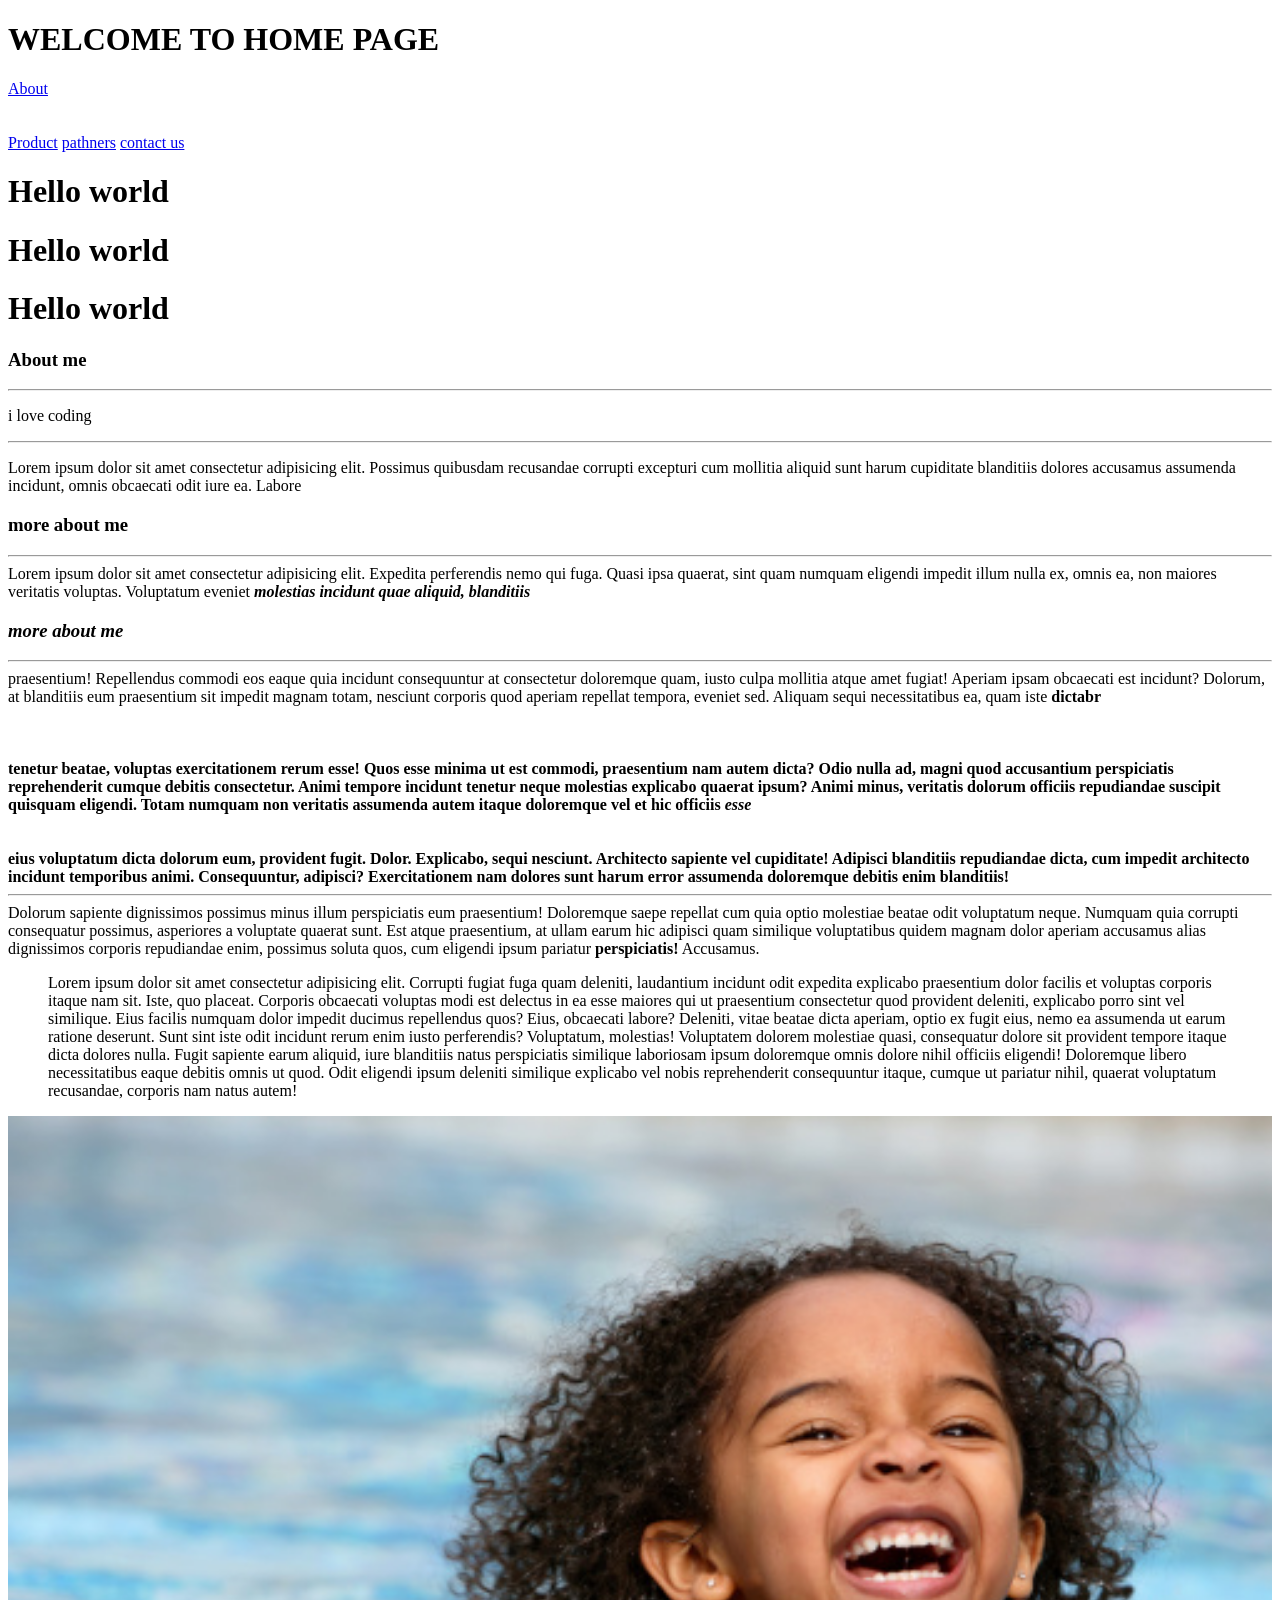
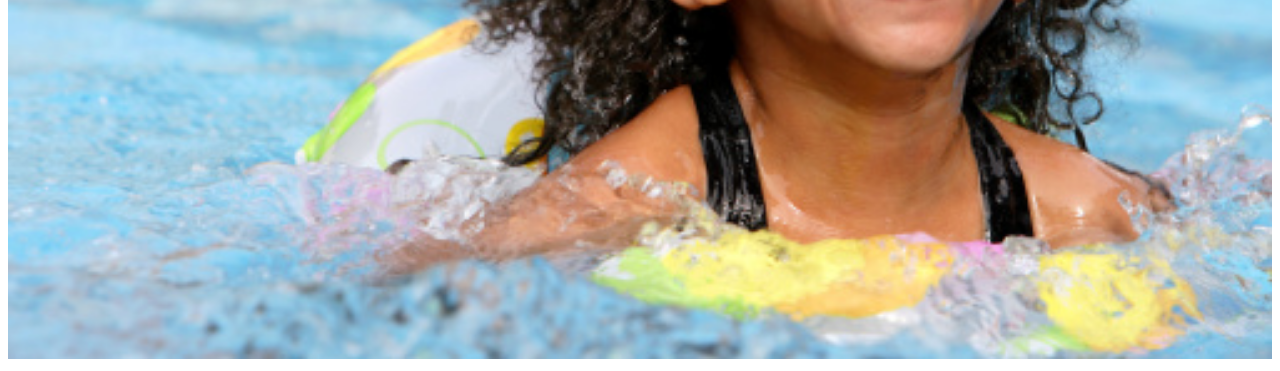
<file: Index.html>
<!DOCTYPE html>
<html lang="en">
<head>
    <meta charset="UTF-8">
    <meta name="viewport" content="width=device-width, initial-scale=1.0">
    <title>home</title>
</head>
<body>
    <!-- HTML Headings -->
     <h1>WELCOME TO HOME PAGE  </h1>
     <a href="about.html">About</a> <br><br><br>
<a href="product.html">Product</a>
<a href="pathners.html">pathners</a>
<a href="contact.html">contact us</a>
<h1>Hello world</h1> 
<h1>Hello world</h1> 
<h1>Hello world</h1> 
<!-- Paragraph element -->
 <h3>About me </h3><hr><p>i love coding</p>
 <hr><p>Lorem ipsum dolor sit amet consectetur adipisicing elit. Possimus quibusdam recusandae corrupti excepturi cum mollitia aliquid sunt harum 
    cupiditate blanditiis dolores accusamus assumenda incidunt, omnis obcaecati odit iure ea. Labore</p>
    <h3>more about me </h3><p><hr>Lorem ipsum dolor sit amet consectetur adipisicing elit. Expedita perferendis nemo qui fuga. Quasi ipsa quaerat, sint quam numquam eligendi impedit illum nulla ex, omnis ea, non maiores veritatis voluptas.
    Voluptatum eveniet <b><i>molestias incidunt quae aliquid, blanditiis <h3>more about me</h3></i></b><hr>   praesentium! Repellendus commodi eos eaque quia incidunt consequuntur at consectetur doloremque quam, iusto culpa mollitia atque amet fugiat! Aperiam ipsam obcaecati est incidunt?
    Dolorum, at blanditiis eum praesentium sit impedit magnam totam, nesciunt corporis quod aperiam repellat tempora, eveniet sed. Aliquam sequi necessitatibus ea, quam iste <b>dictabr <br><br><br><br> tenetur beatae, voluptas exercitationem rerum esse!
    Quos esse minima ut est commodi, praesentium nam autem dicta? Odio nulla ad, magni quod accusantium perspiciatis reprehenderit cumque debitis consectetur. Animi tempore incidunt tenetur neque molestias explicabo quaerat ipsum?
    Animi minus, veritatis dolorum officiis repudiandae suscipit quisquam eligendi. Totam numquam non veritatis assumenda autem itaque doloremque vel et hic officiis <em>esse </em> <br><br><br>eius voluptatum dicta dolorum eum, provident fugit. Dolor.
    Explicabo, sequi nesciunt. Architecto sapiente vel cupiditate! Adipisci blanditiis repudiandae dicta, cum impedit architecto incidunt temporibus animi. Consequuntur, adipisci? Exercitationem nam dolores sunt harum error assumenda doloremque debitis enim blanditiis!</b><hr>
    Dolorum sapiente dignissimos possimus minus illum perspiciatis eum praesentium! Doloremque saepe repellat cum quia optio molestiae beatae odit voluptatum neque. Numquam quia corrupti consequatur possimus, asperiores a voluptate quaerat sunt.
    Est atque praesentium, at ullam earum hic adipisci quam similique voluptatibus quidem magnam dolor aperiam accusamus alias dignissimos corporis repudiandae enim, possimus soluta quos, cum eligendi ipsum pariatur <strong>perspiciatis!</strong> Accusamus.</p>
<blockquote>
    <p>
        Lorem ipsum dolor sit amet consectetur adipisicing elit. Corrupti fugiat fuga quam deleniti, laudantium incidunt odit expedita explicabo praesentium dolor facilis et voluptas corporis itaque nam sit. Iste, quo placeat.
        Corporis obcaecati voluptas modi est delectus in ea esse maiores qui ut praesentium consectetur quod provident deleniti, explicabo porro sint vel similique. Eius facilis numquam dolor impedit ducimus repellendus quos?
        Eius, obcaecati labore? Deleniti, vitae beatae dicta aperiam, optio ex fugit eius, nemo ea assumenda ut earum ratione deserunt. Sunt sint iste odit incidunt rerum enim iusto perferendis? Voluptatum, molestias!
        Voluptatem dolorem molestiae quasi, consequatur dolore sit provident tempore itaque dicta dolores nulla. Fugit sapiente earum aliquid, iure blanditiis natus perspiciatis similique laboriosam ipsum doloremque omnis dolore nihil officiis eligendi!
        Doloremque libero necessitatibus eaque debitis omnis ut quod. Odit eligendi ipsum deleniti similique explicabo vel nobis reprehenderit consequuntur itaque, cumque ut pariatur nihil, quaerat voluptatum recusandae, corporis nam natus autem!
    </p>

</blockquote>

<!-- IMG Elements  -->
 <img src="/imgForWebDev/swim girl.jpg" alt="swim girl"width=100%> 




</body>
</html>
</file>
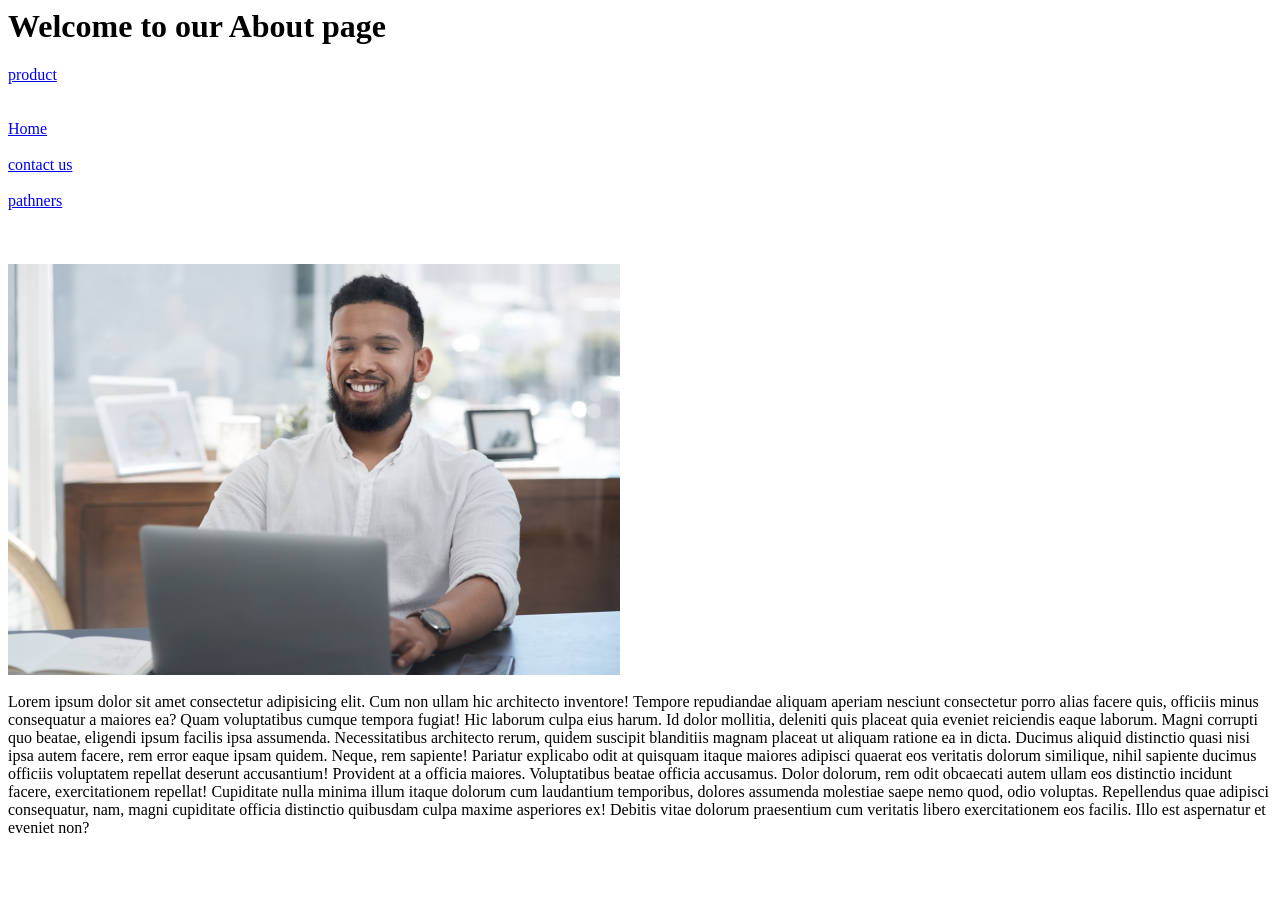
<file: about.html>
<html lang="en">
<head>
    <meta charset="UTF-8">
    <meta name="viewport" content="width=device-width, initial-scale=1.0">
    <title>about</title>
</head>
<body>
    <h1>Welcome to our About page</h1>
    <a href="product.html">product</a> <br><br><br>
    <a href="Index.html">Home</a><br><br>
    <a href="contact.html">contact us</a><br><br>
    <a href="pathners.html">pathners</a><br><br><br><br>
    <img src="imgForWebDev/dark guy 1.jpg" alt=""><br><br>
    Lorem ipsum dolor sit amet consectetur adipisicing elit. Cum non ullam hic architecto inventore! Tempore repudiandae aliquam aperiam nesciunt consectetur porro alias facere quis, officiis minus consequatur a maiores ea?
    Quam voluptatibus cumque tempora fugiat! Hic laborum culpa eius harum. Id dolor mollitia, deleniti quis placeat quia eveniet reiciendis eaque laborum. Magni corrupti quo beatae, eligendi ipsum facilis ipsa assumenda.
    Necessitatibus architecto rerum, quidem suscipit blanditiis magnam placeat ut aliquam ratione ea in dicta. Ducimus aliquid distinctio quasi nisi ipsa autem facere, rem error eaque ipsam quidem. Neque, rem sapiente!
    Pariatur explicabo odit at quisquam itaque maiores adipisci quaerat eos veritatis dolorum similique, nihil sapiente ducimus officiis voluptatem repellat deserunt accusantium! Provident at a officia maiores. Voluptatibus beatae officia accusamus.
    Dolor dolorum, rem odit obcaecati autem ullam eos distinctio incidunt facere, exercitationem repellat! Cupiditate nulla minima illum itaque dolorum cum laudantium temporibus, dolores assumenda molestiae saepe nemo quod, odio voluptas.
    Repellendus quae adipisci consequatur, nam, magni cupiditate officia distinctio quibusdam culpa maxime asperiores ex! Debitis vitae dolorum praesentium cum veritatis libero exercitationem eos facilis. Illo est aspernatur et eveniet non?
    
</body>
</html>
</file>
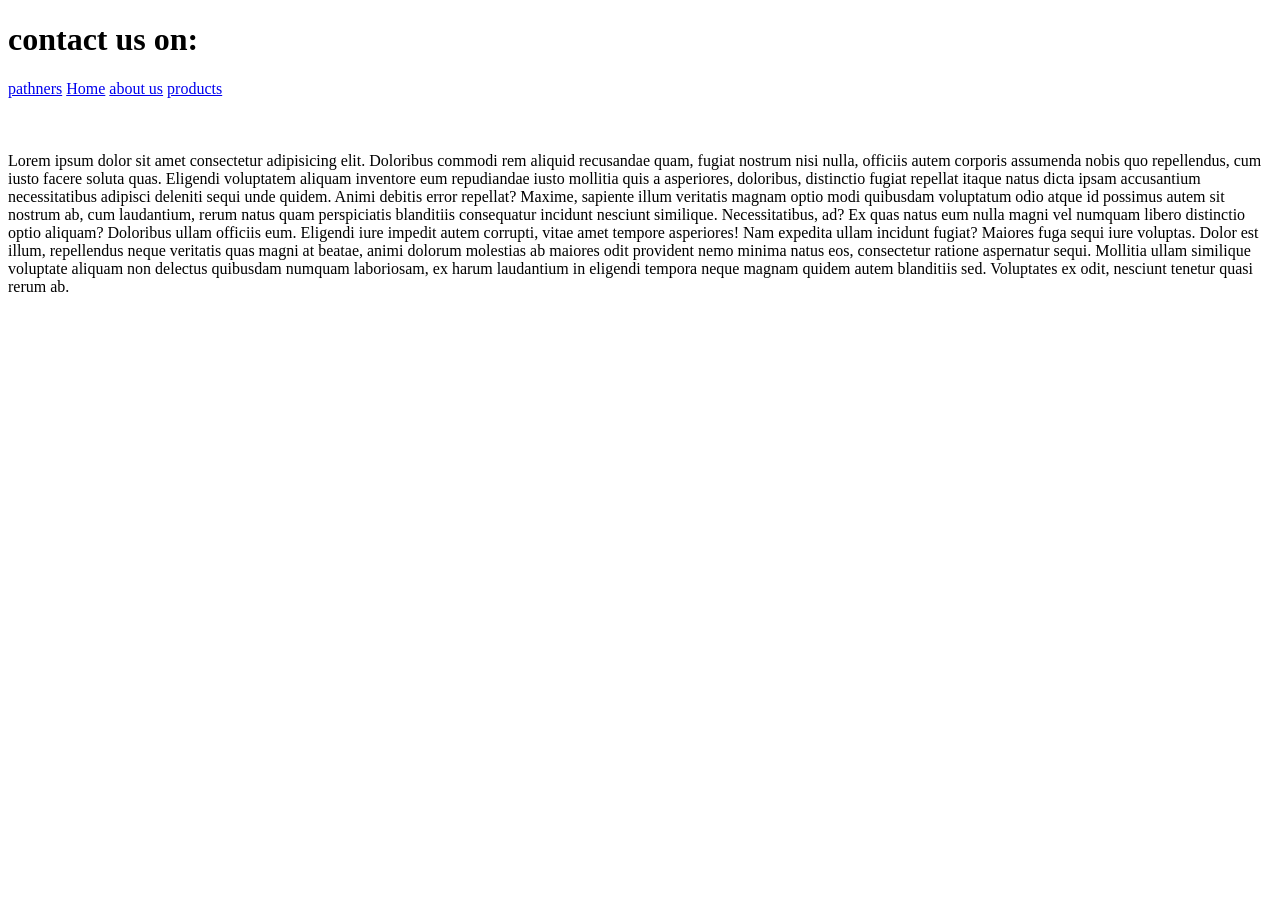
<file: contact.html>
<!DOCTYPE html>
<html lang="en">
<head>
    <meta charset="UTF-8">
    <meta name="viewport" content="width=device-width, initial-scale=1.0">
    <title>contact</title>
</head>
<body>
    <h1>contact us on:</h1>
    <a href="pathners.html">pathners</a>
    <a href="Index.html">Home</a>
    <a href="about.html">about us</a>
    <a href="product.html">products</a><br><br><br><br>
    Lorem ipsum dolor sit amet consectetur adipisicing elit. Doloribus commodi rem aliquid recusandae quam, fugiat nostrum nisi nulla, officiis autem corporis assumenda nobis quo repellendus, cum iusto facere soluta quas.
    Eligendi voluptatem aliquam inventore eum repudiandae iusto mollitia quis a asperiores, doloribus, distinctio fugiat repellat itaque natus dicta ipsam accusantium necessitatibus adipisci deleniti sequi unde quidem. Animi debitis error repellat?
    Maxime, sapiente illum veritatis magnam optio modi quibusdam voluptatum odio atque id possimus autem sit nostrum ab, cum laudantium, rerum natus quam perspiciatis blanditiis consequatur incidunt nesciunt similique. Necessitatibus, ad?
    Ex quas natus eum nulla magni vel numquam libero distinctio optio aliquam? Doloribus ullam officiis eum. Eligendi iure impedit autem corrupti, vitae amet tempore asperiores! Nam expedita ullam incidunt fugiat?
    Maiores fuga sequi iure voluptas. Dolor est illum, repellendus neque veritatis quas magni at beatae, animi dolorum molestias ab maiores odit provident nemo minima natus eos, consectetur ratione aspernatur sequi.
    Mollitia ullam similique voluptate aliquam non delectus quibusdam numquam laboriosam, ex harum laudantium in eligendi tempora neque magnam quidem autem blanditiis sed. Voluptates ex odit, nesciunt tenetur quasi rerum ab.
    
</body>
</html>
</file>
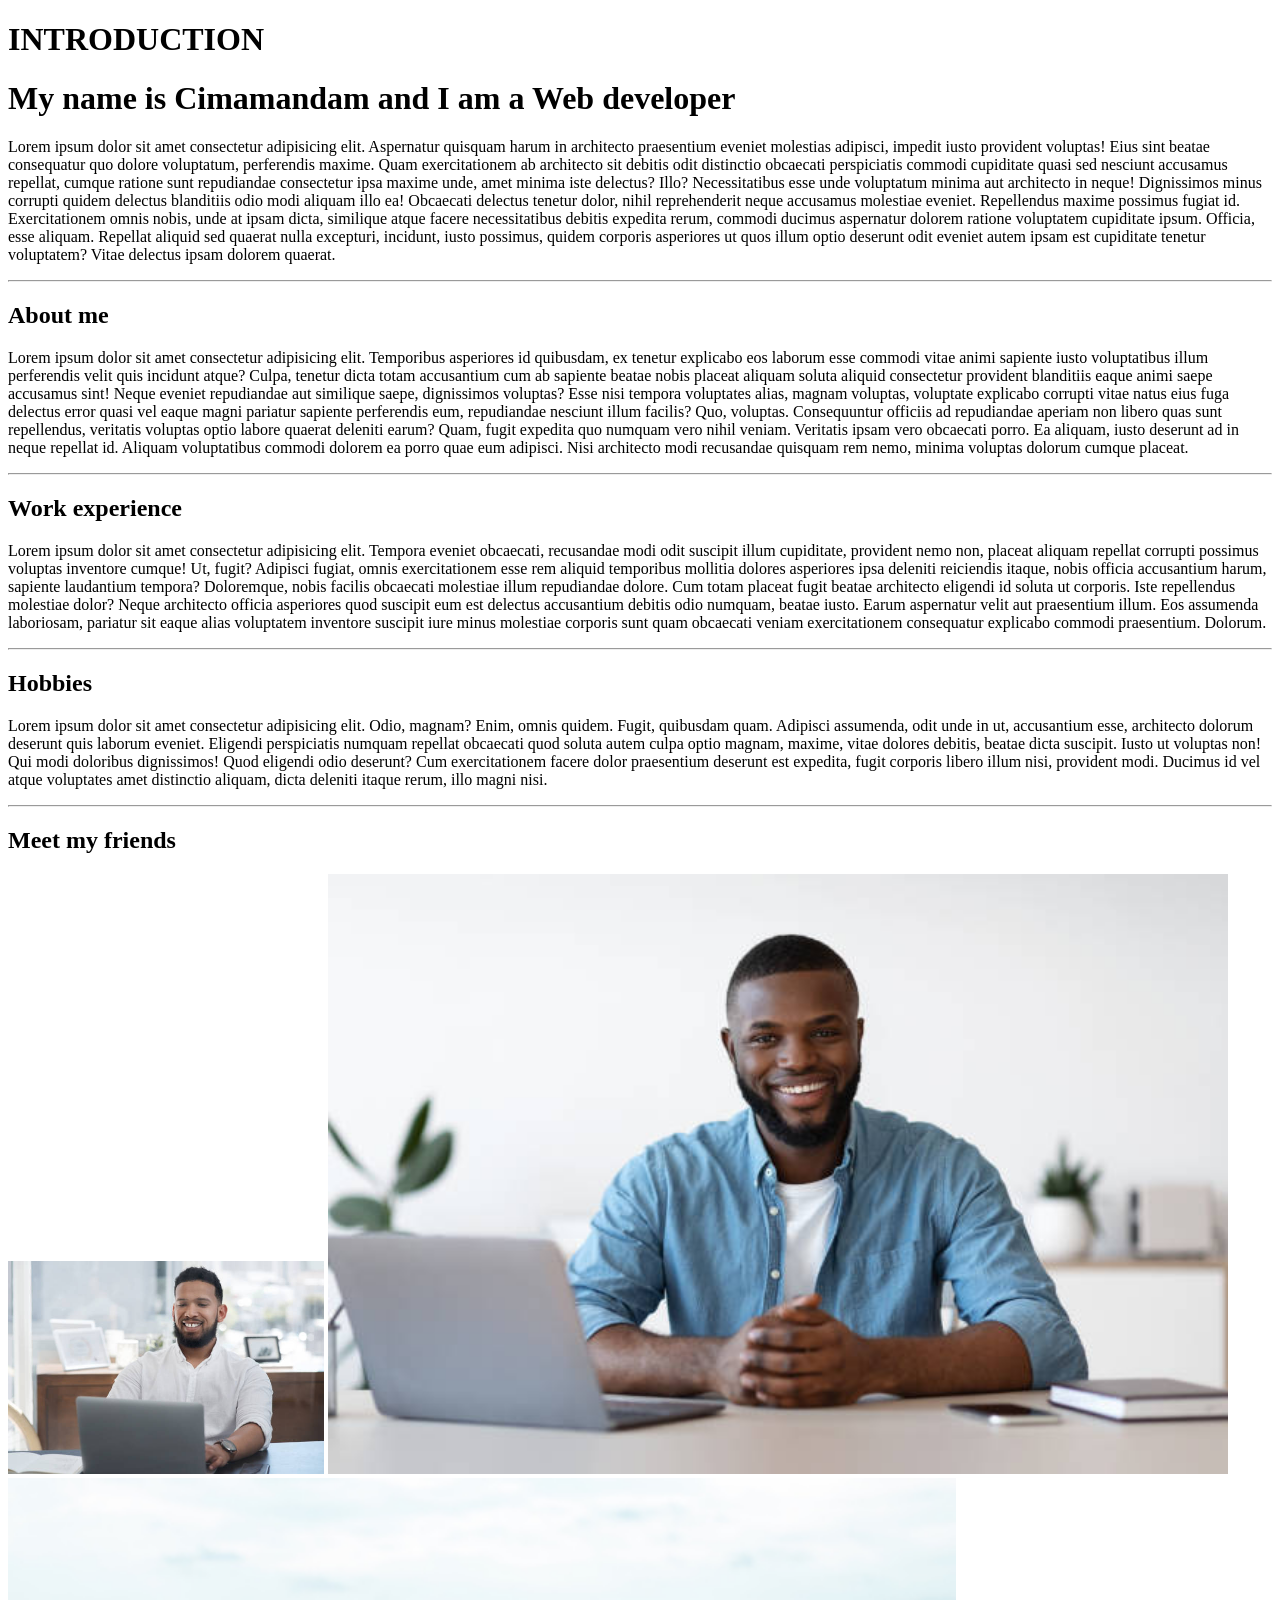
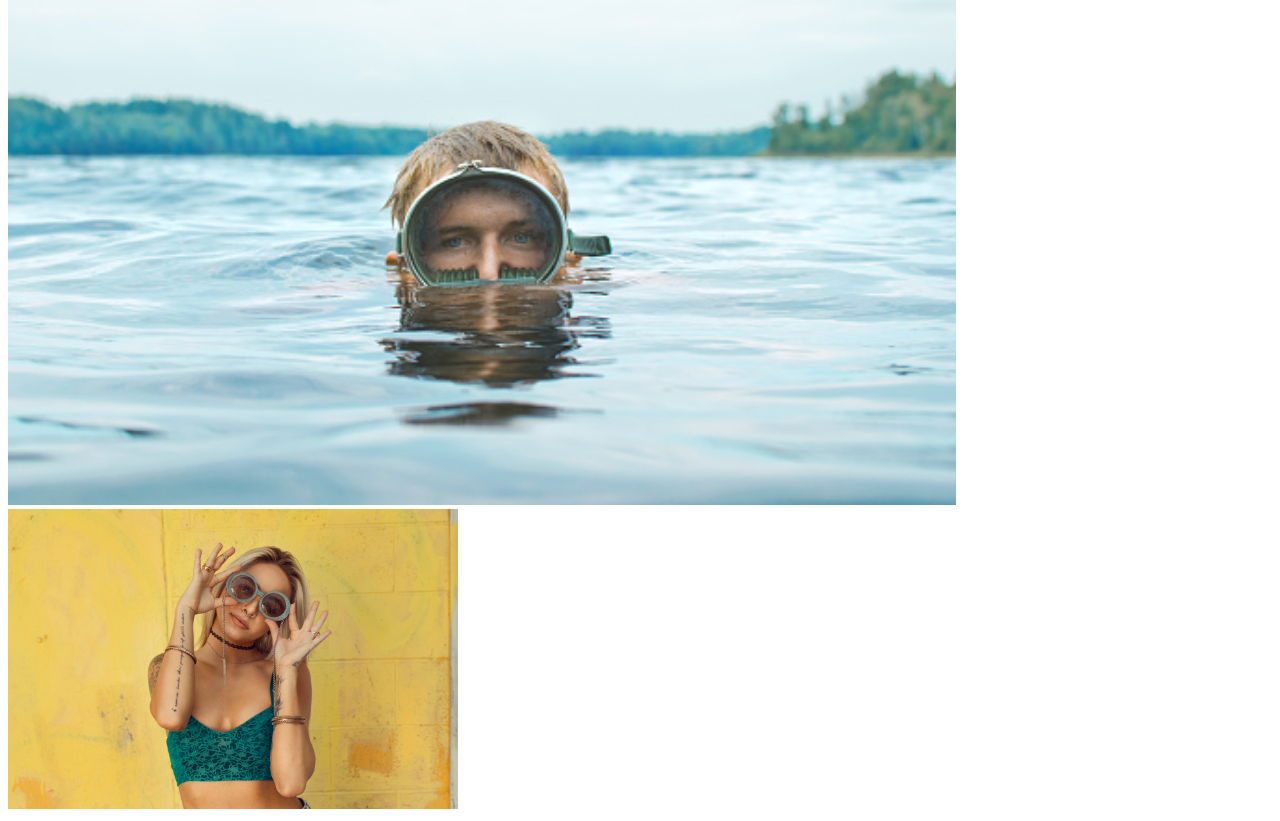
<file: mycv.html>
<!DOCTYPE html>
<html lang="en">
<head>
    <meta charset="UTF-8">
    <meta name="viewport" content="width=device-width, initial-scale=1.0">
    <title>Document</title>
</head>
<body>
  <h1>INTRODUCTION</h1>
<h1>My name is Cimamandam and I am a Web developer</h1>
    <p>Lorem ipsum dolor sit amet consectetur adipisicing elit. Aspernatur quisquam harum in architecto praesentium eveniet molestias adipisci, impedit iusto provident voluptas! Eius sint beatae consequatur quo dolore voluptatum, perferendis maxime.
Quam exercitationem ab architecto sit debitis odit distinctio obcaecati perspiciatis commodi cupiditate quasi sed nesciunt accusamus repellat, cumque ratione sunt repudiandae consectetur ipsa maxime unde, amet minima iste delectus? Illo?
Necessitatibus esse unde voluptatum minima aut architecto in neque! Dignissimos minus corrupti quidem delectus blanditiis odio modi aliquam illo ea! Obcaecati delectus tenetur dolor, nihil reprehenderit neque accusamus molestiae eveniet.
Repellendus maxime possimus fugiat id. Exercitationem omnis nobis, unde at ipsam dicta, similique atque facere necessitatibus debitis expedita rerum, commodi ducimus aspernatur dolorem ratione voluptatem cupiditate ipsum. Officia, esse aliquam.
Repellat aliquid sed quaerat nulla excepturi, incidunt, iusto possimus, quidem corporis asperiores ut quos illum optio deserunt odit eveniet autem ipsam est cupiditate tenetur voluptatem? Vitae delectus ipsam dolorem quaerat.</p><hr>
<h2>About me </h2>
<p>Lorem ipsum dolor sit amet consectetur adipisicing elit. Temporibus asperiores id quibusdam, ex tenetur explicabo eos laborum esse commodi vitae animi sapiente iusto voluptatibus illum perferendis velit quis incidunt atque?
Culpa, tenetur dicta totam accusantium cum ab sapiente beatae nobis placeat aliquam soluta aliquid consectetur provident blanditiis eaque animi saepe accusamus sint! Neque eveniet repudiandae aut similique saepe, dignissimos voluptas?
Esse nisi tempora voluptates alias, magnam voluptas, voluptate explicabo corrupti vitae natus eius fuga delectus error quasi vel eaque magni pariatur sapiente perferendis eum, repudiandae nesciunt illum facilis? Quo, voluptas.
Consequuntur officiis ad repudiandae aperiam non libero quas sunt repellendus, veritatis voluptas optio labore quaerat deleniti earum? Quam, fugit expedita quo numquam vero nihil veniam. Veritatis ipsam vero obcaecati porro.
Ea aliquam, iusto deserunt ad in neque repellat id. Aliquam voluptatibus commodi dolorem ea porro quae eum adipisci. Nisi architecto modi recusandae quisquam rem nemo, minima voluptas dolorum cumque placeat.</p><hr>
<h2>Work experience</h2>
<p>Lorem ipsum dolor sit amet consectetur adipisicing elit. Tempora eveniet obcaecati, recusandae modi odit suscipit illum cupiditate, provident nemo non, placeat aliquam repellat corrupti possimus voluptas inventore cumque! Ut, fugit?
Adipisci fugiat, omnis exercitationem esse rem aliquid temporibus mollitia dolores asperiores ipsa deleniti reiciendis itaque, nobis officia accusantium harum, sapiente laudantium tempora? Doloremque, nobis facilis obcaecati molestiae illum repudiandae dolore.
Cum totam placeat fugit beatae architecto eligendi id soluta ut corporis. Iste repellendus molestiae dolor? Neque architecto officia asperiores quod suscipit eum est delectus accusantium debitis odio numquam, beatae iusto.
Earum aspernatur velit aut praesentium illum. Eos assumenda laboriosam, pariatur sit eaque alias voluptatem inventore suscipit iure minus molestiae corporis sunt quam obcaecati veniam exercitationem consequatur explicabo commodi praesentium. Dolorum.</p><hr>
<h2>Hobbies</h2>
<p>Lorem ipsum dolor sit amet consectetur adipisicing elit. Odio, magnam? Enim, omnis quidem. Fugit, quibusdam quam. Adipisci assumenda, odit unde in ut, accusantium esse, architecto dolorum deserunt quis laborum eveniet.
Eligendi perspiciatis numquam repellat obcaecati quod soluta autem culpa optio magnam, maxime, vitae dolores debitis, beatae dicta suscipit. Iusto ut voluptas non! Qui modi doloribus dignissimos! Quod eligendi odio deserunt?
Cum exercitationem facere dolor praesentium deserunt est expedita, fugit corporis libero illum nisi, provident modi. Ducimus id vel atque voluptates amet distinctio aliquam, dicta deleniti itaque rerum, illo magni nisi.</p><hr>
<h2>Meet my friends</h2>
<img src="imgForWebDev/dark guy 1.jpg" alt="guy"width=25%>
<img src="imgForWebDev/dark guy 2.jpg" alt="guyy"height=600px>
<img src="imgForWebDev/head out.jpg" alt="child"width=75%>
<img src="imgForWebDev/atikh-bana-_KaMTEmJnxY-unsplash.jpg" alt=""height=300px>
  
</body>
</html>
</file>
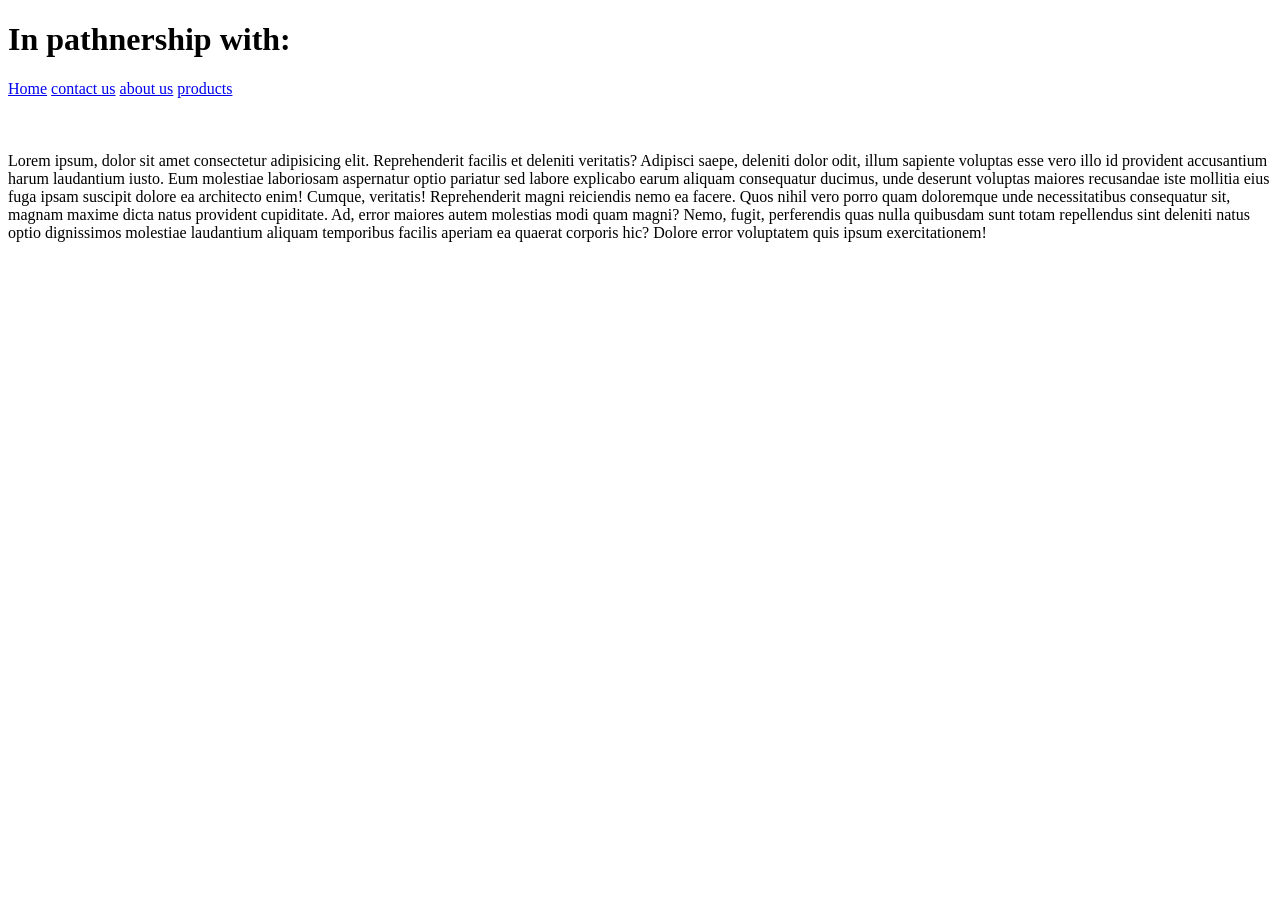
<file: pathners.html>
<!DOCTYPE html>
<html lang="en">
<head>
    <meta charset="UTF-8">
    <meta name="viewport" content="width=device-width, initial-scale=1.0">
    <title>Document</title>
</head>
<body>
    <h1>In pathnership with:</h1>
    <a href="Index.html">Home</a>
    <a href="contact.html">contact us</a>
    <a href="about.html">about us</a>
    <a href="product.html">products</a> <br><br><br><br>
    Lorem ipsum, dolor sit amet consectetur adipisicing elit. Reprehenderit facilis et deleniti veritatis? Adipisci saepe, deleniti dolor odit, illum sapiente voluptas esse vero illo id provident accusantium harum laudantium iusto.
    Eum molestiae laboriosam aspernatur optio pariatur sed labore explicabo earum aliquam consequatur ducimus, unde deserunt voluptas maiores recusandae iste mollitia eius fuga ipsam suscipit dolore ea architecto enim! Cumque, veritatis!
    Reprehenderit magni reiciendis nemo ea facere. Quos nihil vero porro quam doloremque unde necessitatibus consequatur sit, magnam maxime dicta natus provident cupiditate. Ad, error maiores autem molestias modi quam magni?
    Nemo, fugit, perferendis quas nulla quibusdam sunt totam repellendus sint deleniti natus optio dignissimos molestiae laudantium aliquam temporibus facilis aperiam ea quaerat corporis hic? Dolore error voluptatem quis ipsum exercitationem!
    
</body>
</html>
</file>
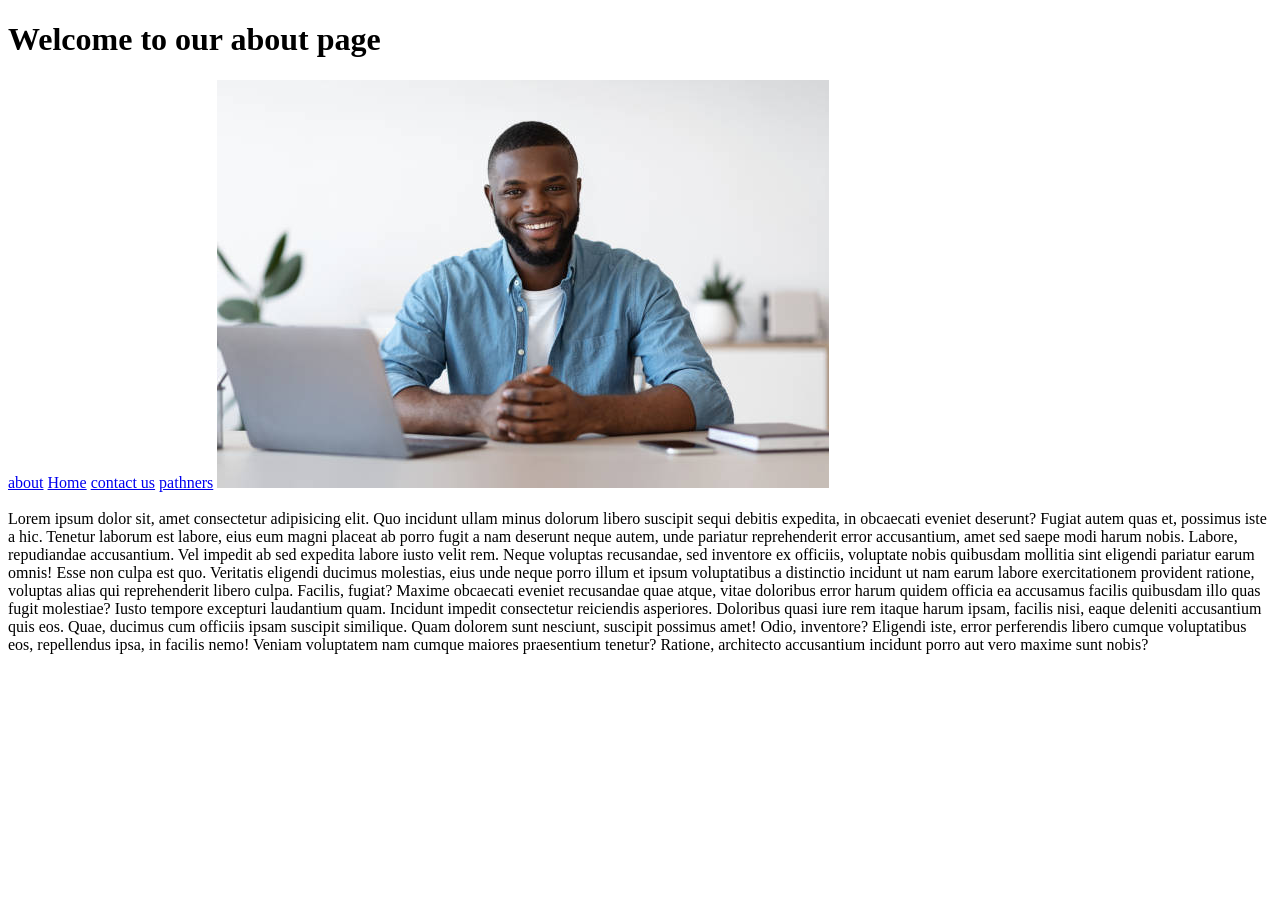
<file: product.html>
<!DOCTYPE html>
<html lang="en">
<head>
    <meta charset="UTF-8">
    <meta name="viewport" content="width=device-width, initial-scale=1.0">
    <title>product</title>
</head>
<body>
    <h1>Welcome to our about page</h1>
    <a href="about.html">about</a>
    <a href="Index.html">Home</a>
    <a href="contact.html">contact us</a>
    <a href="pathners.html">pathners</a>
    <img src="imgForWebDev/dark guy 2.jpg" alt=""><br><br>
    Lorem ipsum dolor sit, amet consectetur adipisicing elit. Quo incidunt ullam minus dolorum libero suscipit sequi debitis expedita, in obcaecati eveniet deserunt? Fugiat autem quas et, possimus iste a hic.
    Tenetur laborum est labore, eius eum magni placeat ab porro fugit a nam deserunt neque autem, unde pariatur reprehenderit error accusantium, amet sed saepe modi harum nobis. Labore, repudiandae accusantium.
    Vel impedit ab sed expedita labore iusto velit rem. Neque voluptas recusandae, sed inventore ex officiis, voluptate nobis quibusdam mollitia sint eligendi pariatur earum omnis! Esse non culpa est quo.
    Veritatis eligendi ducimus molestias, eius unde neque porro illum et ipsum voluptatibus a distinctio incidunt ut nam earum labore exercitationem provident ratione, voluptas alias qui reprehenderit libero culpa. Facilis, fugiat?
    Maxime obcaecati eveniet recusandae quae atque, vitae doloribus error harum quidem officia ea accusamus facilis quibusdam illo quas fugit molestiae? Iusto tempore excepturi laudantium quam. Incidunt impedit consectetur reiciendis asperiores.
    Doloribus quasi iure rem itaque harum ipsam, facilis nisi, eaque deleniti accusantium quis eos. Quae, ducimus cum officiis ipsam suscipit similique. Quam dolorem sunt nesciunt, suscipit possimus amet! Odio, inventore?
    Eligendi iste, error perferendis libero cumque voluptatibus eos, repellendus ipsa, in facilis nemo! Veniam voluptatem nam cumque maiores praesentium tenetur? Ratione, architecto accusantium incidunt porro aut vero maxime sunt nobis?
    
</body>
</html>
</file>
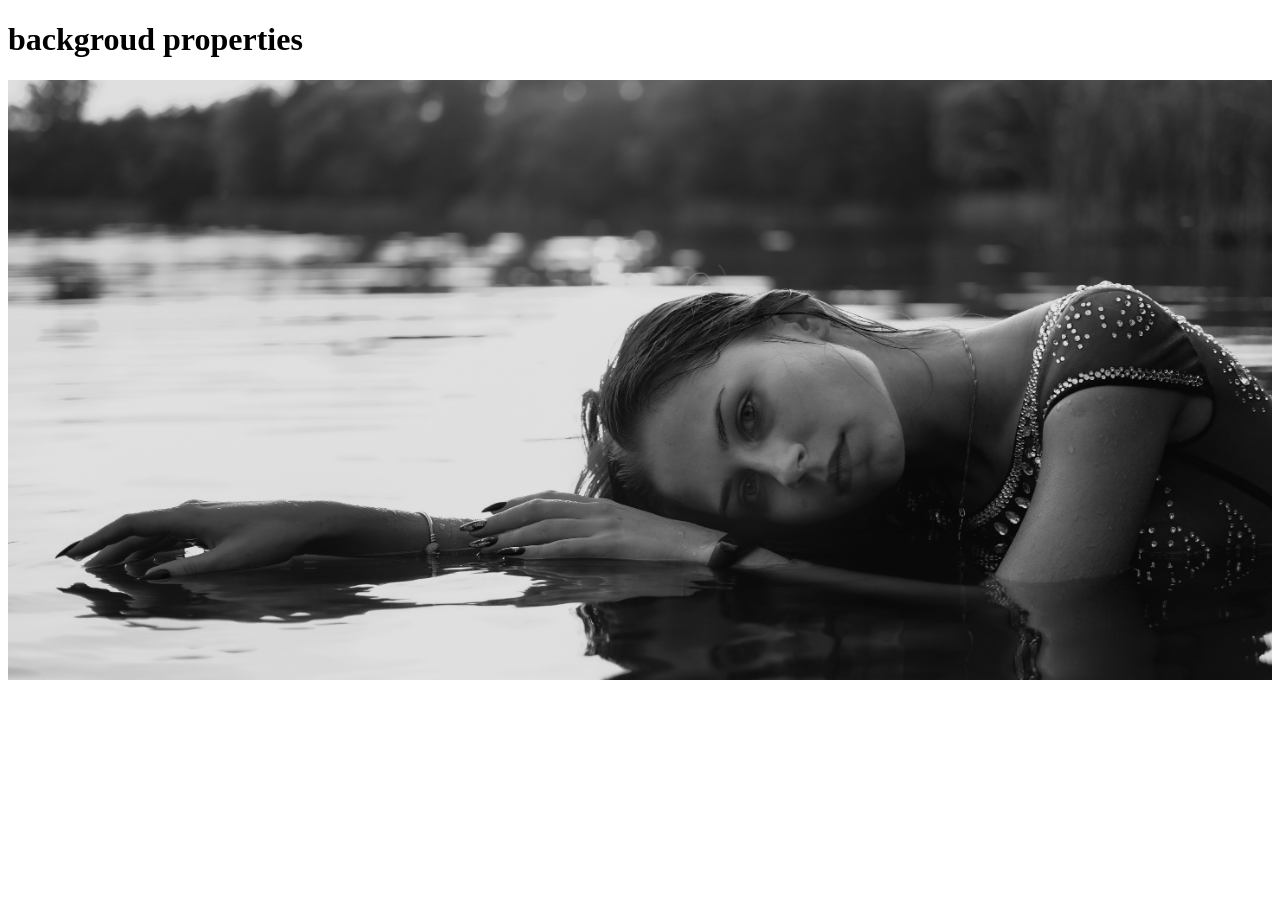
<file: BGproperties/bgprop.html>
<!DOCTYPE html>
<html lang="en">
<head>
    <meta charset="UTF-8">
    <meta name="viewport" content="width=device-width, initial-scale=1.0">
    <link rel="stylesheet" href="bgprop.css">
    <title>leraning Css background properties</title>
</head>
<body>
    <h1>backgroud properties</h1>

    <div class="img1"></div>



    <div class="img2"></div>
    
</body>
</html>
</file>
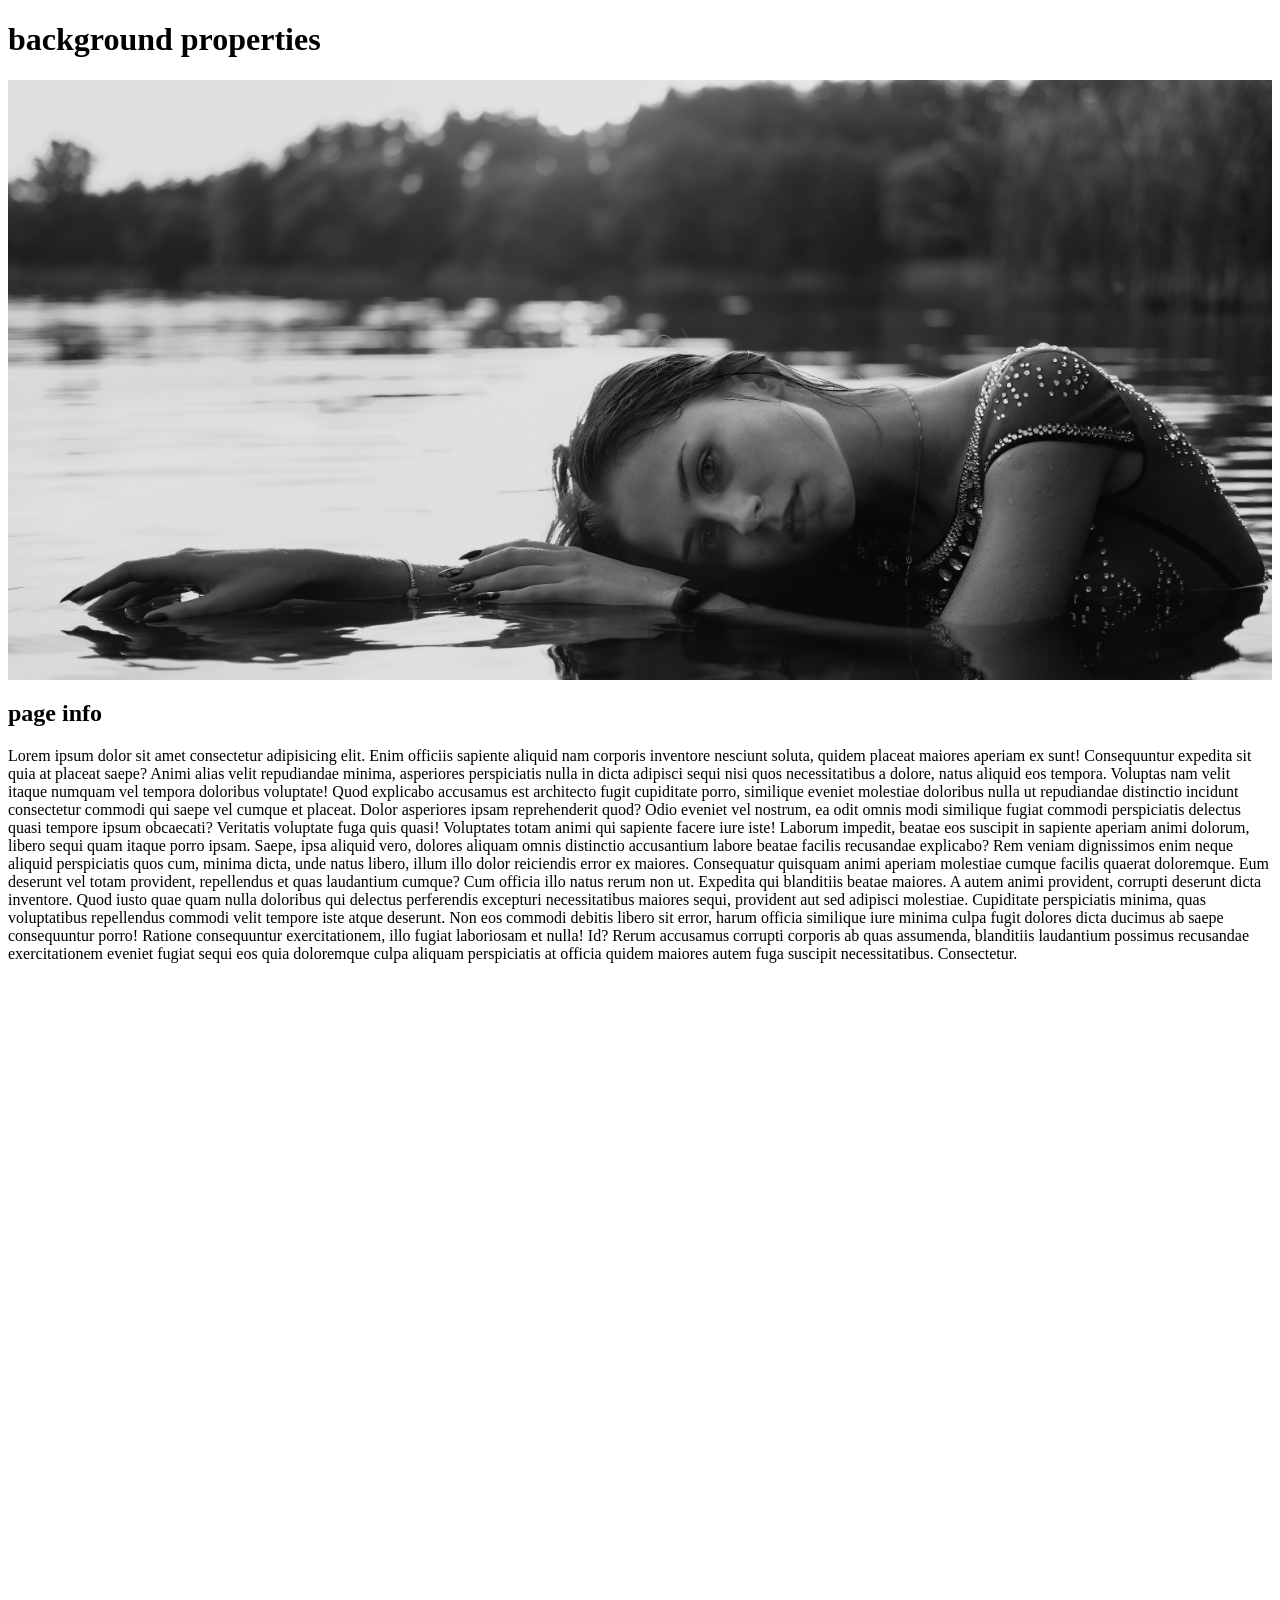
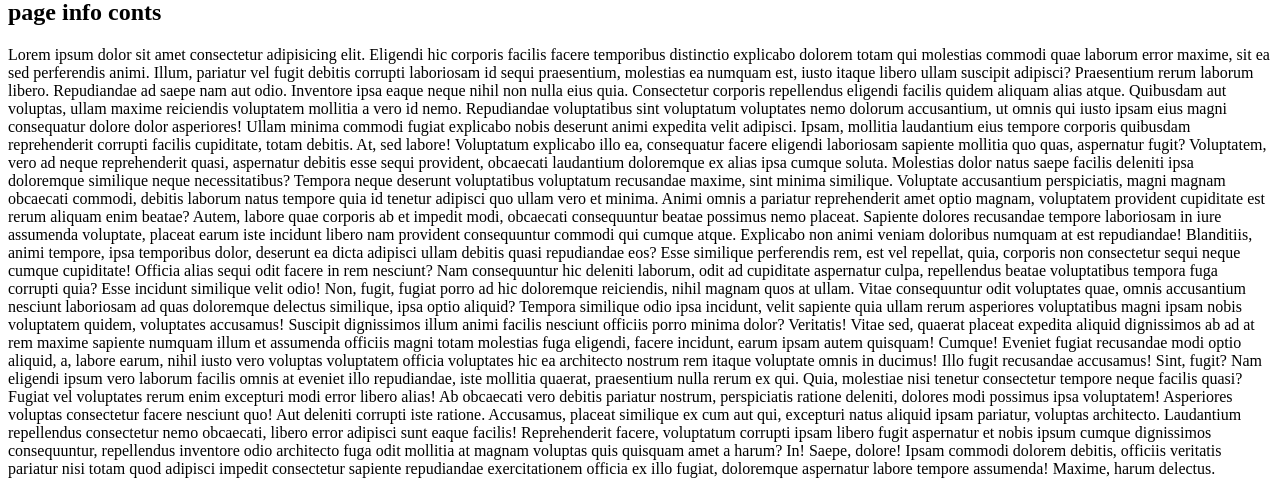
<file: BGproperties/bgpropass.html>
<!DOCTYPE html>
<html lang="en">
<head>
    <meta charset="UTF-8">
    <meta name="viewport" content="width=device-width, initial-scale=1.0">
    <link rel="stylesheet" href="/BGproperties/bgpropass.css">
    <title>Document</title>
</head>
<body>
    <h1>background properties</h1>
    <div class="img"></div>
     <h2>page info</h2>
     <p>Lorem ipsum dolor sit amet consectetur adipisicing elit. Enim officiis sapiente aliquid nam corporis inventore nesciunt soluta, quidem placeat maiores aperiam ex sunt! Consequuntur expedita sit quia at placeat saepe?
     Animi alias velit repudiandae minima, asperiores perspiciatis nulla in dicta adipisci sequi nisi quos necessitatibus a dolore, natus aliquid eos tempora. Voluptas nam velit itaque numquam vel tempora doloribus voluptate!
     Quod explicabo accusamus est architecto fugit cupiditate porro, similique eveniet molestiae doloribus nulla ut repudiandae distinctio incidunt consectetur commodi qui saepe vel cumque et placeat. Dolor asperiores ipsam reprehenderit quod?
     Odio eveniet vel nostrum, ea odit omnis modi similique fugiat commodi perspiciatis delectus quasi tempore ipsum obcaecati? Veritatis voluptate fuga quis quasi! Voluptates totam animi qui sapiente facere iure iste!
     Laborum impedit, beatae eos suscipit in sapiente aperiam animi dolorum, libero sequi quam itaque porro ipsam. Saepe, ipsa aliquid vero, dolores aliquam omnis distinctio accusantium labore beatae facilis recusandae explicabo?
     Rem veniam dignissimos enim neque aliquid perspiciatis quos cum, minima dicta, unde natus libero, illum illo dolor reiciendis error ex maiores. Consequatur quisquam animi aperiam molestiae cumque facilis quaerat doloremque.
     Eum deserunt vel totam provident, repellendus et quas laudantium cumque? Cum officia illo natus rerum non ut. Expedita qui blanditiis beatae maiores. A autem animi provident, corrupti deserunt dicta inventore.
     Quod iusto quae quam nulla doloribus qui delectus perferendis excepturi necessitatibus maiores sequi, provident aut sed adipisci molestiae. Cupiditate perspiciatis minima, quas voluptatibus repellendus commodi velit tempore iste atque deserunt.
     Non eos commodi debitis libero sit error, harum officia similique iure minima culpa fugit dolores dicta ducimus ab saepe consequuntur porro! Ratione consequuntur exercitationem, illo fugiat laboriosam et nulla! Id?
     Rerum accusamus corrupti corporis ab quas assumenda, blanditiis laudantium possimus recusandae exercitationem eveniet fugiat sequi eos quia doloremque culpa aliquam perspiciatis at officia quidem maiores autem fuga suscipit necessitatibus. Consectetur.</p>



    <div class="img2"></div>
     <h2>page info conts</h2>
     <p>Lorem ipsum dolor sit amet consectetur adipisicing elit. Eligendi hic corporis facilis facere temporibus distinctio explicabo dolorem totam qui molestias commodi quae laborum error maxime, sit ea sed perferendis animi.
     Illum, pariatur vel fugit debitis corrupti laboriosam id sequi praesentium, molestias ea numquam est, iusto itaque libero ullam suscipit adipisci? Praesentium rerum laborum libero. Repudiandae ad saepe nam aut odio.
     Inventore ipsa eaque neque nihil non nulla eius quia. Consectetur corporis repellendus eligendi facilis quidem aliquam alias atque. Quibusdam aut voluptas, ullam maxime reiciendis voluptatem mollitia a vero id nemo.
     Repudiandae voluptatibus sint voluptatum voluptates nemo dolorum accusantium, ut omnis qui iusto ipsam eius magni consequatur dolore dolor asperiores! Ullam minima commodi fugiat explicabo nobis deserunt animi expedita velit adipisci.
     Ipsam, mollitia laudantium eius tempore corporis quibusdam reprehenderit corrupti facilis cupiditate, totam debitis. At, sed labore! Voluptatum explicabo illo ea, consequatur facere eligendi laboriosam sapiente mollitia quo quas, aspernatur fugit?
     Voluptatem, vero ad neque reprehenderit quasi, aspernatur debitis esse sequi provident, obcaecati laudantium doloremque ex alias ipsa cumque soluta. Molestias dolor natus saepe facilis deleniti ipsa doloremque similique neque necessitatibus?
     Tempora neque deserunt voluptatibus voluptatum recusandae maxime, sint minima similique. Voluptate accusantium perspiciatis, magni magnam obcaecati commodi, debitis laborum natus tempore quia id tenetur adipisci quo ullam vero et minima.
     Animi omnis a pariatur reprehenderit amet optio magnam, voluptatem provident cupiditate est rerum aliquam enim beatae? Autem, labore quae corporis ab et impedit modi, obcaecati consequuntur beatae possimus nemo placeat.
     Sapiente dolores recusandae tempore laboriosam in iure assumenda voluptate, placeat earum iste incidunt libero nam provident consequuntur commodi qui cumque atque. Explicabo non animi veniam doloribus numquam at est repudiandae!
     Blanditiis, animi tempore, ipsa temporibus dolor, deserunt ea dicta adipisci ullam debitis quasi repudiandae eos? Esse similique perferendis rem, est vel repellat, quia, corporis non consectetur sequi neque cumque cupiditate!
     Officia alias sequi odit facere in rem nesciunt? Nam consequuntur hic deleniti laborum, odit ad cupiditate aspernatur culpa, repellendus beatae voluptatibus tempora fuga corrupti quia? Esse incidunt similique velit odio!
     Non, fugit, fugiat porro ad hic doloremque reiciendis, nihil magnam quos at ullam. Vitae consequuntur odit voluptates quae, omnis accusantium nesciunt laboriosam ad quas doloremque delectus similique, ipsa optio aliquid?
     Tempora similique odio ipsa incidunt, velit sapiente quia ullam rerum asperiores voluptatibus magni ipsam nobis voluptatem quidem, voluptates accusamus! Suscipit dignissimos illum animi facilis nesciunt officiis porro minima dolor? Veritatis!
     Vitae sed, quaerat placeat expedita aliquid dignissimos ab ad at rem maxime sapiente numquam illum et assumenda officiis magni totam molestias fuga eligendi, facere incidunt, earum ipsam autem quisquam! Cumque!
     Eveniet fugiat recusandae modi optio aliquid, a, labore earum, nihil iusto vero voluptas voluptatem officia voluptates hic ea architecto nostrum rem itaque voluptate omnis in ducimus! Illo fugit recusandae accusamus!
     Sint, fugit? Nam eligendi ipsum vero laborum facilis omnis at eveniet illo repudiandae, iste mollitia quaerat, praesentium nulla rerum ex qui. Quia, molestiae nisi tenetur consectetur tempore neque facilis quasi?
     Fugiat vel voluptates rerum enim excepturi modi error libero alias! Ab obcaecati vero debitis pariatur nostrum, perspiciatis ratione deleniti, dolores modi possimus ipsa voluptatem! Asperiores voluptas consectetur facere nesciunt quo!
     Aut deleniti corrupti iste ratione. Accusamus, placeat similique ex cum aut qui, excepturi natus aliquid ipsam pariatur, voluptas architecto. Laudantium repellendus consectetur nemo obcaecati, libero error adipisci sunt eaque facilis!
     Reprehenderit facere, voluptatum corrupti ipsam libero fugit aspernatur et nobis ipsum cumque dignissimos consequuntur, repellendus inventore odio architecto fuga odit mollitia at magnam voluptas quis quisquam amet a harum? In!
     Saepe, dolore! Ipsam commodi dolorem debitis, officiis veritatis pariatur nisi totam quod adipisci impedit consectetur sapiente repudiandae exercitationem officia ex illo fugiat, doloremque aspernatur labore tempore assumenda! Maxime, harum delectus.</p>
    
</body>
</html>
</file>
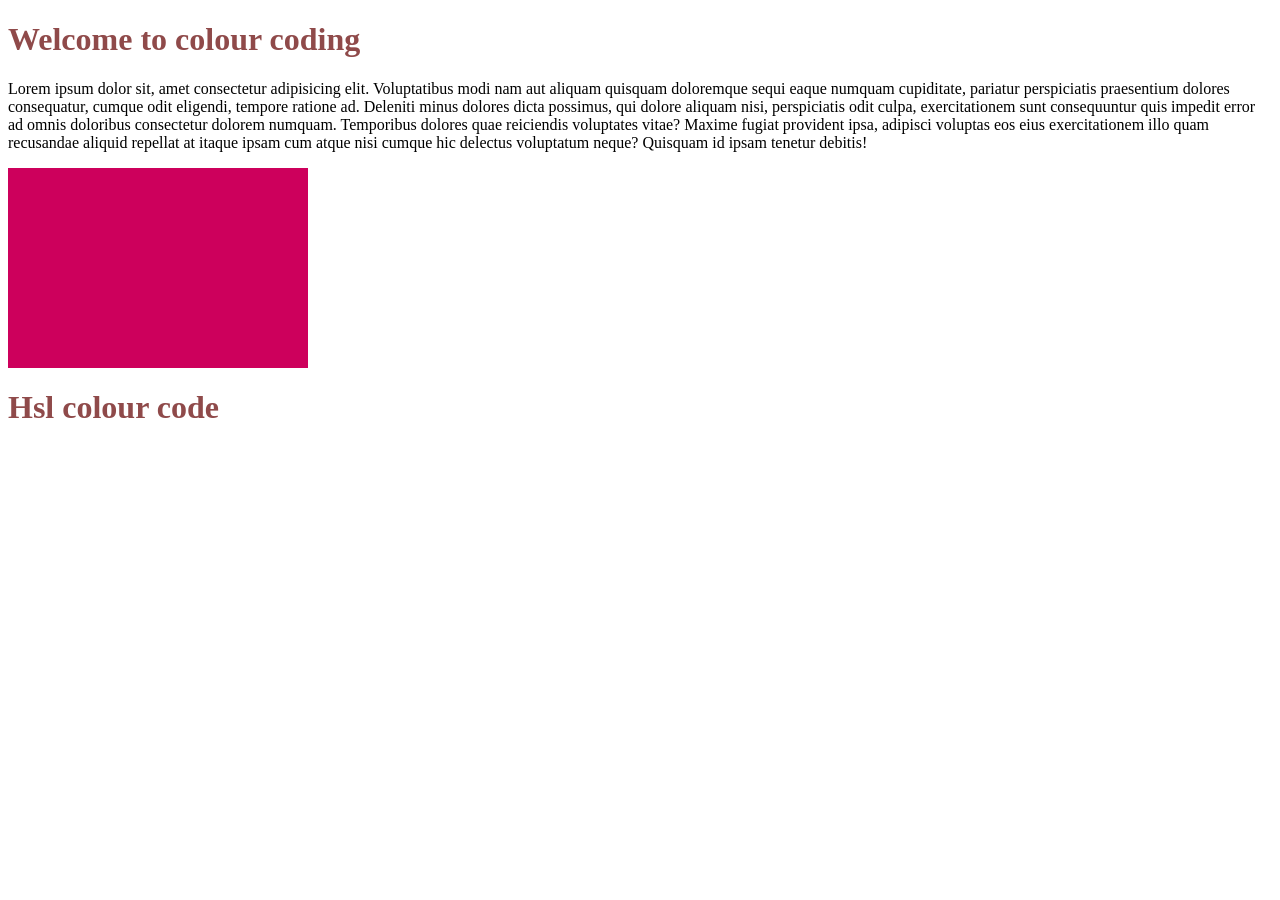
<file: Colorcodes/colorcode.html>
<!DOCTYPE html>
<html lang="en">
<head>
    <meta charset="UTF-8">
    <meta name="viewport" content="width=device-width, initial-scale=1.0">
    <link rel="stylesheet" href="colorcode.css">
    <title>color properties</title>
</head>
<body>
     <h1>Welcome to colour coding</h1>

     <p>Lorem ipsum dolor sit, amet consectetur adipisicing elit. Voluptatibus modi nam aut aliquam quisquam doloremque sequi eaque numquam cupiditate, pariatur perspiciatis praesentium dolores consequatur, cumque odit eligendi, tempore ratione ad.
     Deleniti minus dolores dicta possimus, qui dolore aliquam nisi, perspiciatis odit culpa, exercitationem sunt consequuntur quis impedit error ad omnis doloribus consectetur dolorem numquam. Temporibus dolores quae reiciendis voluptates vitae?
     Maxime fugiat provident ipsa, adipisci voluptas eos eius exercitationem illo quam recusandae aliquid repellat at itaque ipsam cum atque nisi cumque hic delectus voluptatum neque? Quisquam id ipsam tenetur debitis!</p>


     <div id="con1"></div>
     <div id="con2"></div>  
     
     <h1>Hsl colour code <h1>
</body>
</html>
</file>
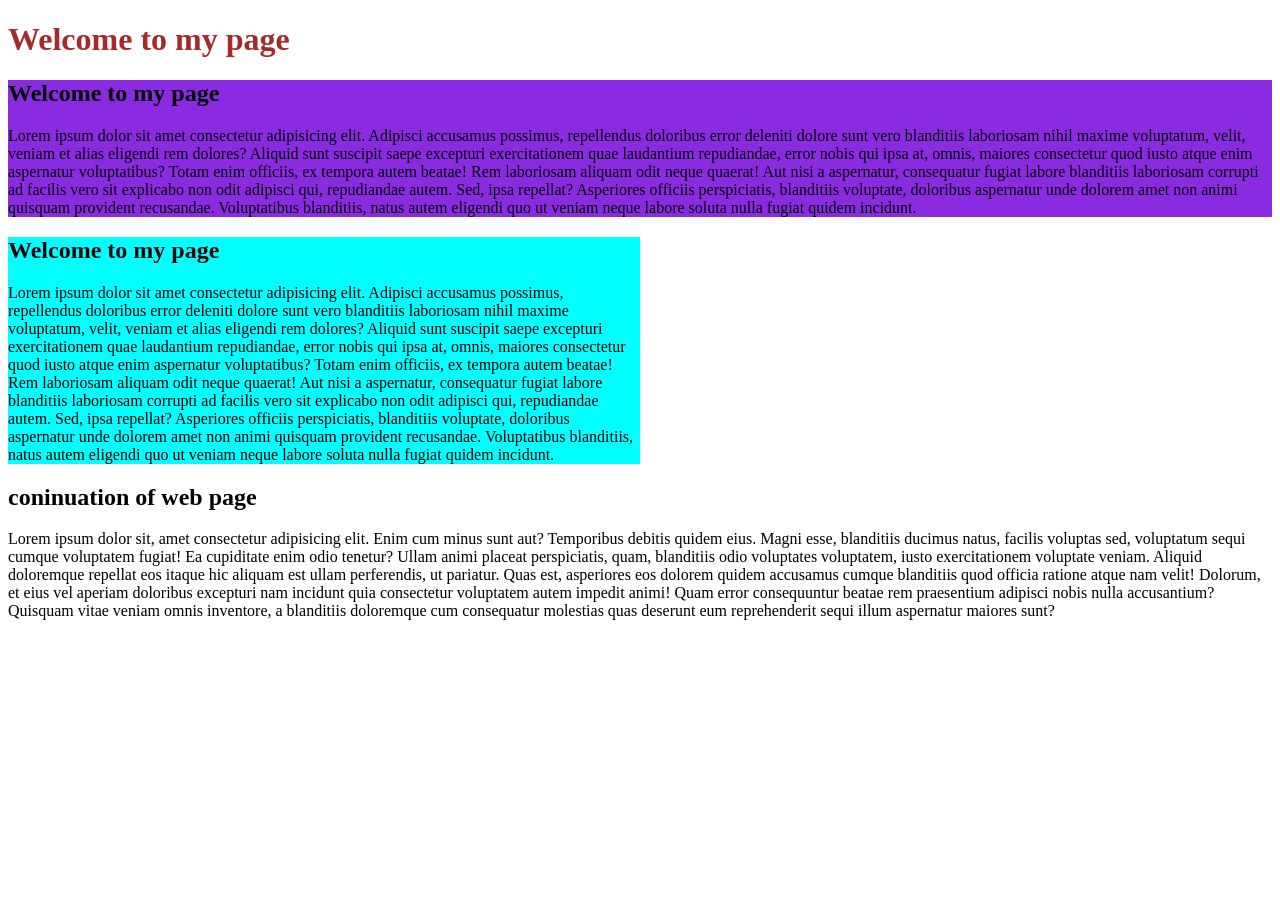
<file: Introtocss/css_ass.html>
<!DOCTYPE html>
<html lang="en">
<head>
    <meta charset="UTF-8">
    <meta name="viewport" content="width=
    , initial-scale=1.0">
    <title>Document</title>

    <style>
        h1{
            color: brown;
        }
        .box{
            background-color: blueviolet;
        }
        .box h2{
            color: black;
        }
        .box2{
            background-color: aqua;
            width: 50%;
        }
        .box2 h2{
            color: rgb(58, 11, 21);
        }
    </style>
</head>
<body>
    <h1>Welcome to my page</h1>

<div id="para3" class="box">
    <h2 style="color: black;">Welcome to my page</h2>
   <p>Lorem ipsum dolor sit amet consectetur adipisicing elit. Adipisci accusamus possimus, repellendus doloribus error deleniti dolore sunt vero blanditiis laboriosam nihil maxime voluptatum, velit, veniam et alias eligendi rem dolores?
   Aliquid sunt suscipit saepe excepturi exercitationem quae laudantium repudiandae, error nobis qui ipsa at, omnis, maiores consectetur quod iusto atque enim aspernatur voluptatibus? Totam enim officiis, ex tempora autem beatae!
   Rem laboriosam aliquam odit neque quaerat! Aut nisi a aspernatur, consequatur fugiat labore blanditiis laboriosam corrupti ad facilis vero sit explicabo non odit adipisci qui, repudiandae autem. Sed, ipsa repellat?
   Asperiores officiis perspiciatis, blanditiis voluptate, doloribus aspernatur unde dolorem amet non animi quisquam provident recusandae. Voluptatibus blanditiis, natus autem eligendi quo ut veniam neque labore soluta nulla fugiat quidem incidunt.</p>
</div>


<div class="box2">
    <h2 style="color: rgb(37, 6, 6);">Welcome to my page</h2>
   <p>Lorem ipsum dolor sit amet consectetur adipisicing elit. Adipisci accusamus possimus, repellendus doloribus error deleniti dolore sunt vero blanditiis laboriosam nihil maxime voluptatum, velit, veniam et alias eligendi rem dolores?
   Aliquid sunt suscipit saepe excepturi exercitationem quae laudantium repudiandae, error nobis qui ipsa at, omnis, maiores consectetur quod iusto atque enim aspernatur voluptatibus? Totam enim officiis, ex tempora autem beatae!
   Rem laboriosam aliquam odit neque quaerat! Aut nisi a aspernatur, consequatur fugiat labore blanditiis laboriosam corrupti ad facilis vero sit explicabo non odit adipisci qui, repudiandae autem. Sed, ipsa repellat?
   Asperiores officiis perspiciatis, blanditiis voluptate, doloribus aspernatur unde dolorem amet non animi quisquam provident recusandae. Voluptatibus blanditiis, natus autem eligendi quo ut veniam neque labore soluta nulla fugiat quidem incidunt.</p>
</div>
<h2>coninuation of web page</h2>

<p>Lorem ipsum dolor sit, amet consectetur adipisicing elit. Enim cum minus sunt aut? Temporibus debitis quidem eius. Magni esse, blanditiis ducimus natus, facilis voluptas sed, voluptatum sequi cumque voluptatem fugiat!
Ea cupiditate enim odio tenetur? Ullam animi placeat perspiciatis, quam, blanditiis odio voluptates voluptatem, iusto exercitationem voluptate veniam. Aliquid doloremque repellat eos itaque hic aliquam est ullam perferendis, ut pariatur.
Quas est, asperiores eos dolorem quidem accusamus cumque blanditiis quod officia ratione atque nam velit! Dolorum, et eius vel aperiam doloribus excepturi nam incidunt quia consectetur voluptatem autem impedit animi!
Quam error consequuntur beatae rem praesentium adipisci nobis nulla accusantium? Quisquam vitae veniam omnis inventore, a blanditiis doloremque cum consequatur molestias quas deserunt eum reprehenderit sequi illum aspernatur maiores sunt?</p>
  
  


    
</body>
</html>
</file>
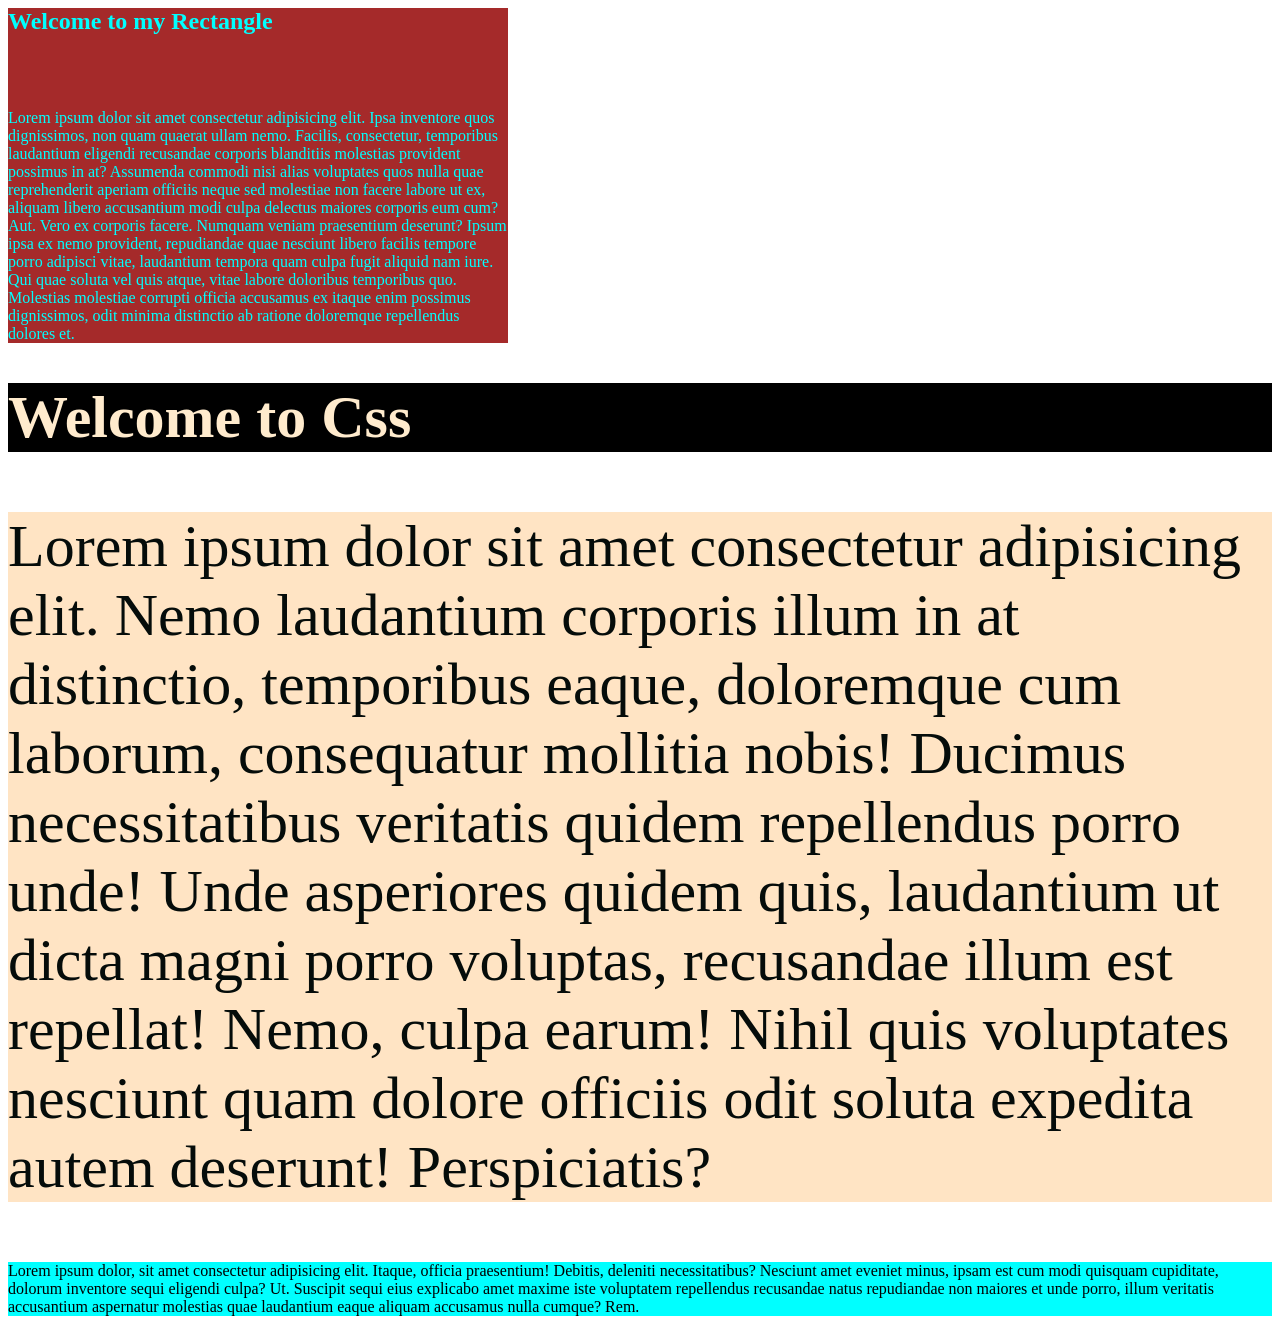
<file: Introtocss/Cssintro.html>
<html lang="en">
<head>
    <meta charset="UTF-8">
    <meta name="viewport" content="width=device-width, initial-scale=1.0">
    <title>Introduction to css</title>

<style>

    /* Css Selection type */

    /* Css by Element name */
    h1{
        color: blanchedalmond !important;
    }
p{
    background-color: blueviolet;
}
 /* class selection */

.secondpara{
    background-color: aqua;
}
/* selection Id */
#para3{
font-size: 60px;
background-color: bisque;
color: rgb(5, 12, 10);
}

/* Universal selector */
*{
    /* background-color: cadetblue; */
}
 .box{
    color: aqua;
    
width: 500px;
background-color: brown;
 }


</style>


</head>
<body>
    <div class="box">
        <h2>Welcome to my Rectangle <br><br><br></h2>

        Lorem ipsum dolor sit amet consectetur adipisicing elit. Ipsa inventore quos dignissimos, non quam quaerat ullam nemo. Facilis, consectetur, temporibus laudantium eligendi recusandae corporis blanditiis molestias provident possimus in at?
        Assumenda commodi nisi alias voluptates quos nulla quae reprehenderit aperiam officiis neque sed molestiae non facere labore ut ex, aliquam libero accusantium modi culpa delectus maiores corporis eum cum? Aut.
        Vero ex corporis facere. Numquam veniam praesentium deserunt? Ipsum ipsa ex nemo provident, repudiandae quae nesciunt libero facilis tempore porro adipisci vitae, laudantium tempora quam culpa fugit aliquid nam iure.
        Qui quae soluta vel quis atque, vitae labore doloribus temporibus quo. Molestias molestiae corrupti officia accusamus ex itaque enim possimus dignissimos, odit minima distinctio ab ratione doloremque repellendus dolores et.
    </div>
<h1 style="color: blue; background-color: black;font-size: 60px;">Welcome to Css</h1>
<p id="para3">Lorem ipsum dolor sit amet consectetur adipisicing elit. Nemo laudantium corporis illum in at distinctio, temporibus eaque, doloremque cum laborum, consequatur mollitia nobis! Ducimus necessitatibus veritatis quidem repellendus porro unde!
Unde asperiores quidem quis, laudantium ut dicta magni porro voluptas, recusandae illum est repellat! Nemo, culpa earum! Nihil quis voluptates nesciunt quam dolore officiis odit soluta expedita autem deserunt! Perspiciatis?</p>


<p class="secondpara">Lorem ipsum dolor, sit amet consectetur adipisicing elit. Itaque, officia praesentium! Debitis, deleniti necessitatibus? Nesciunt amet eveniet minus, ipsam est cum modi quisquam cupiditate, dolorum inventore sequi eligendi culpa? Ut.
Suscipit sequi eius explicabo amet maxime iste voluptatem repellendus recusandae natus repudiandae non maiores et unde porro, illum veritatis accusantium aspernatur molestias quae laudantium eaque aliquam accusamus nulla cumque? Rem.</p>
  
</body>
</html>
</file>
<file: BGproperties/bgprop.css>
/* Background properties */

.img1{
 background-color: rgb(9, 17, 41);
 height: 600px;
 background-image: url(/imgForWebDev/farrinni-bsLL9zXvv3k-unsplash.jpg); 
 background-size: cover;
 background-attachment: fixed;

   
}
</file>
<file: BGproperties/bgpropass.css>
/* Css properties */

.img{
    background-color: rebeccapurple;
    height: 600px;
    background-image:url(/imgForWebDev/farrinni-bsLL9zXvv3k-unsplash.jpg);
    background-size:cover ;
}

.img2{
    height: 600px;
background-image: url(/imgForWebDev/divya-agrawal-cYLwcTeXAQ8-unsplash.jpg);
background-size: cover;
background-attachment: fixed;
}
</file>
<file: Colorcodes/colorcode.css>
h1{
    color: rgb(143, 74, 74);
}
/* RGB colour coding system:Red Green BLue */

p{
    color: rgb(red, green, blue);
}

/* hexadecimal coding system */
#con1{
    height: 200px;
    width: 300px;
    background-color: rgb(205, 0, 92);
}

/* hsl colour code: Hue saturation light */
#con2 h1{
 color: hsl(124, 100%, 50%);
}
</file>
